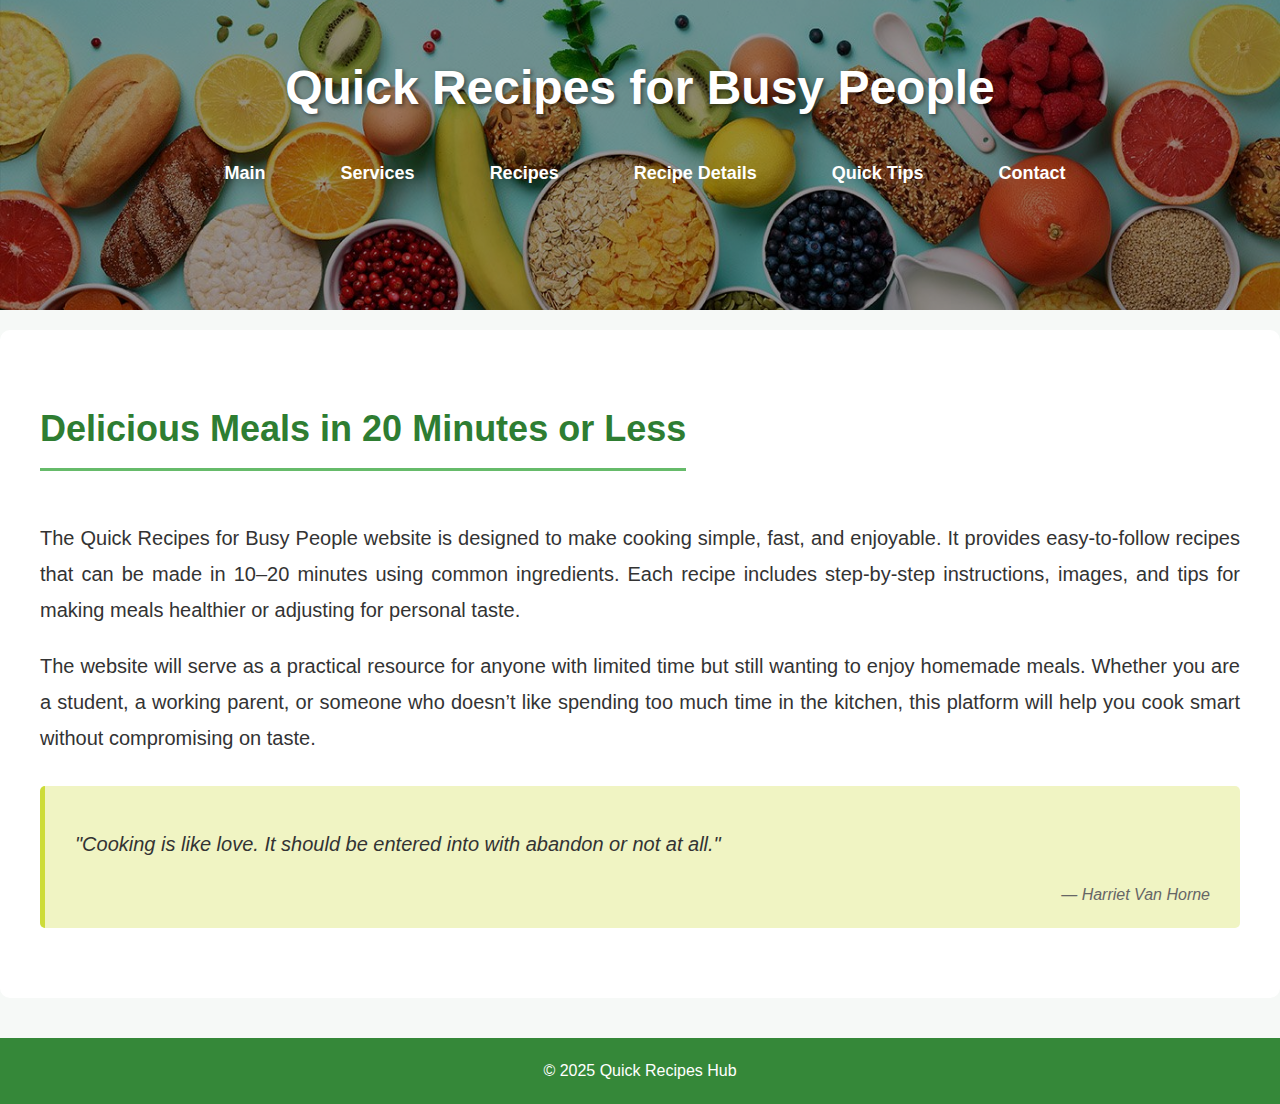
<file: assignment1-2235782/html/index.html>
<!DOCTYPE html>

<!--
Name: Abdulrahman Salem Alghamdi
ID: 2235782
Date: Sept 2025
-->

<html lang="en">

<head>
    <meta charset="UTF-8">
    <title>Quick Recipes for Busy People</title>
    <link rel="stylesheet" href="../css/styles.css"> <!-- external CSS -->
</head>

<body>

    <!-- Header with navigation -->
    <header>

        <h1>Quick Recipes for Busy People</h1>
        <nav>
            <ul>
                <li><a href="index.html">Main</a></li>
                <li><a href="services.html">Services</a></li>
                <li><a href="category.html">Recipes</a></li>
                <li><a href="details.html">Recipe Details</a></li>
                <li><a href="tips.html">Quick Tips</a></li>
                <li><a href="contact.html">Contact</a></li>
            </ul>
        </nav>
    </header>

    <!-- Landing page idea description -->
    <div class="IdeaDe">
        <h2>Delicious Meals in 20 Minutes or Less</h2>
        <p>The Quick Recipes for Busy People website is designed to make cooking simple, fast, and enjoyable. It
            provides easy-to-follow recipes that can be made in 10–20 minutes using common ingredients. Each recipe
            includes step-by-step instructions, images, and tips for making meals healthier or adjusting for personal
            taste.</p>
        <p>The website will serve as a practical resource for anyone with limited time but still wanting to enjoy
            homemade meals. Whether you are a student, a working parent, or someone who doesn’t like spending too much
            time in the kitchen, this platform will help you cook smart without compromising on taste.</p>

        <blockquote>
            <p>"Cooking is like love. It should be entered into with abandon or not at all."</p>
            <cite>— Harriet Van Horne</cite>
        </blockquote>

    </div>

    <!-- Footer -->
    <footer>
        <p>&copy; 2025 Quick Recipes Hub</p>
    </footer>
</body>

</html>
</file>
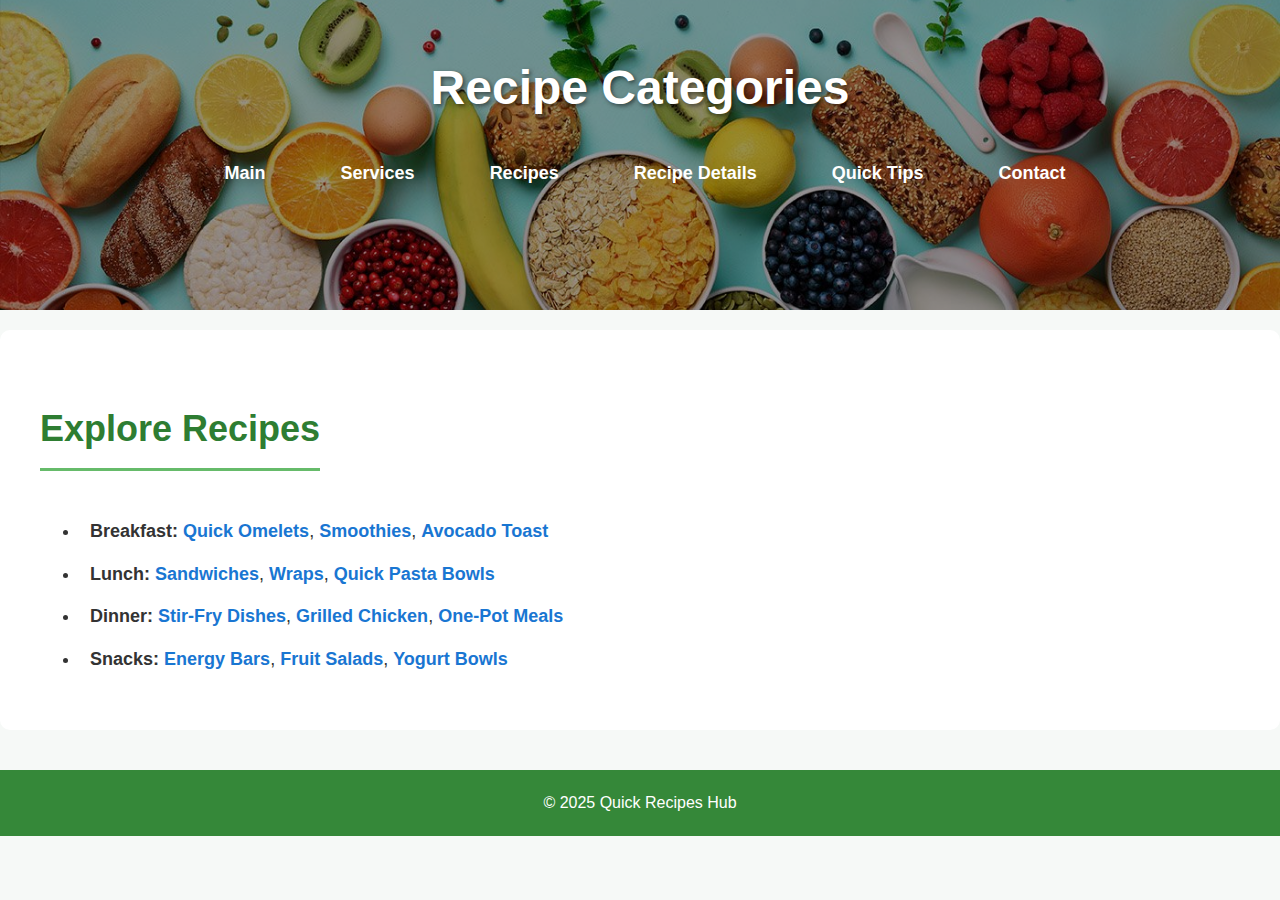
<file: assignment1-2235782/html/category.html>
<!DOCTYPE html>

<!--
Name: Abdulrahman Salem Alghamdi
ID: 2235782
Date: Sept 2025
-->

<html lang="en">

<head>
    <meta charset="UTF-8">
    <title>Recipe Categories</title>
    <link rel="stylesheet" href="../css/styles.css"> <!-- external CSS -->
</head>

<body>

    <!-- Header with navigation -->
    <header>
        <h1>Recipe Categories</h1>
        <nav>
            <ul>
                <li><a href="index.html">Main</a></li>
                <li><a href="services.html">Services</a></li>
                <li><a href="category.html">Recipes</a></li>
                <li><a href="details.html">Recipe Details</a></li>
                <li><a href="tips.html">Quick Tips</a></li>
                <li><a href="contact.html">Contact</a></li>
            </ul>
        </nav>
    </header>

    <!-- List of categories with links to details.html sections -->
    <div class="list">
        <h2>Explore Recipes</h2>
        <ul>
            <li><strong>Breakfast:</strong>
                <a href="details.html#omelet">Quick Omelets</a>,
                <a href="details.html#smoothie">Smoothies</a>,
                <a href="details.html#avocado-toast">Avocado Toast</a>
            </li>

            <li><strong>Lunch:</strong>
                <a href="details.html#sandwich">Sandwiches</a>,
                <a href="details.html#wrap">Wraps</a>,
                <a href="details.html#pasta-bowl">Quick Pasta Bowls</a>
            </li>

            <li><strong>Dinner:</strong>
                <a href="details.html#stirfry">Stir-Fry Dishes</a>,
                <a href="details.html#grilled-chicken">Grilled Chicken</a>,
                <a href="details.html#onepot">One-Pot Meals</a>
            </li>

            <li><strong>Snacks:</strong>
                <a href="details.html#energy-bars">Energy Bars</a>,
                <a href="details.html#fruit-salad">Fruit Salads</a>,
                <a href="details.html#yogurt-bowl">Yogurt Bowls</a>
            </li>
        </ul>
    </div>

    <!-- Footer -->
    <footer>
        <p>&copy; 2025 Quick Recipes Hub</p>
    </footer>
</body>

</html>
</file>
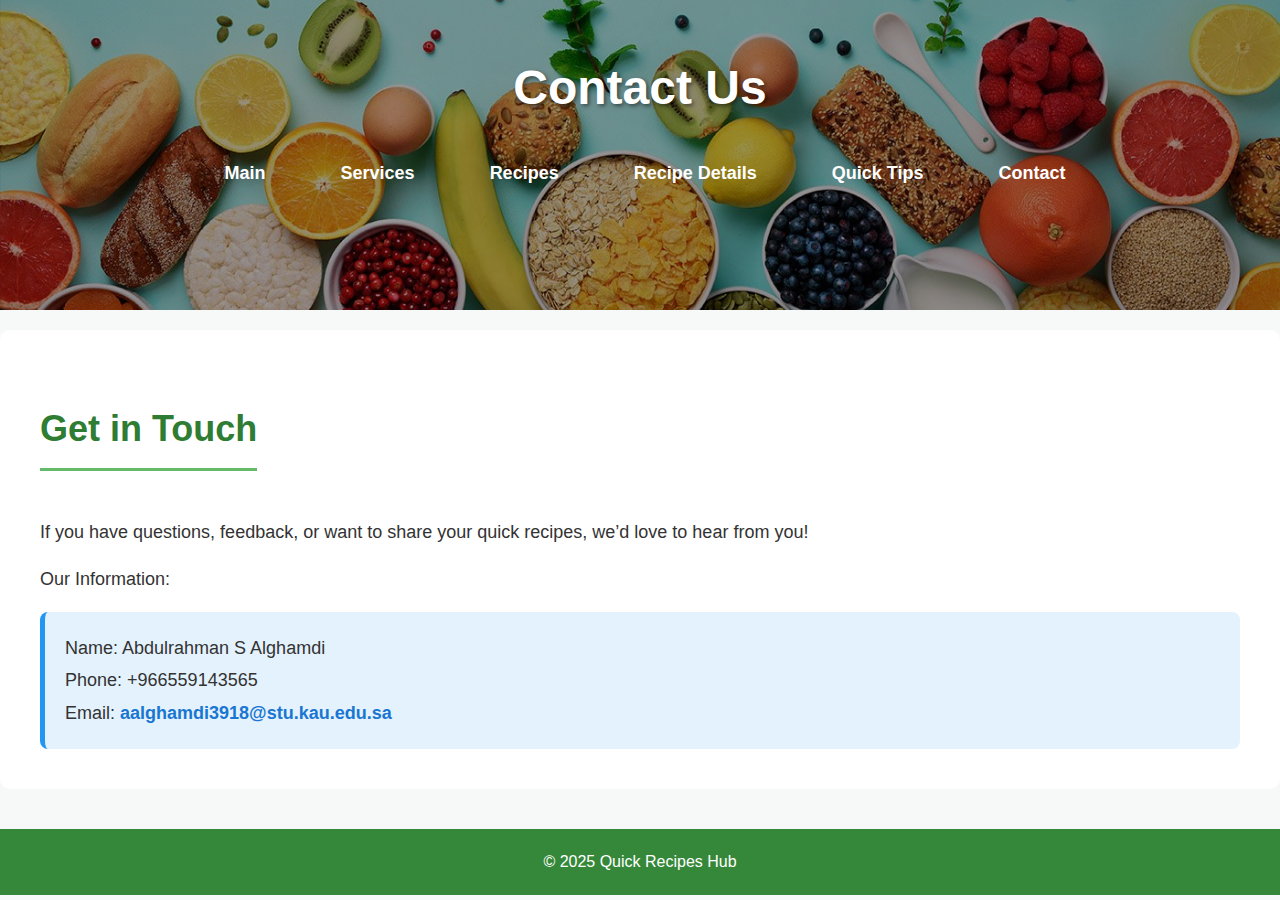
<file: assignment1-2235782/html/contact.html>
<!DOCTYPE html>

<!--
Name: Abdulrahman Salem Alghamdi
ID: 2235782
Date: Sept 2025
-->

<html lang="en">

<head>
    <meta charset="UTF-8">
    <title>Contact Us</title>
    <link rel="stylesheet" href="../css/styles.css"> <!-- external CSS -->
</head>

<body>

    <!-- Header with navigation -->
    <header>
        <h1>Contact Us</h1>
        <nav>
            <ul>
                <li><a href="index.html">Main</a></li>
                <li><a href="services.html">Services</a></li>
                <li><a href="category.html">Recipes</a></li>
                <li><a href="details.html">Recipe Details</a></li>
                <li><a href="tips.html">Quick Tips</a></li>
                <li><a href="contact.html">Contact</a></li>
            </ul>
        </nav>
    </header>

    <!-- Contact info -->
    <div class="list">
        <h2>Get in Touch</h2>
        <p>If you have questions, feedback, or want to share your quick recipes, we’d love to hear from you!</p>
        <p>Our Information:</p>
        <address>
            Name: Abdulrahman S Alghamdi <br>
            Phone: +966559143565 <br>
            Email: <a href="mailto:aalghamdi3918@stu.kau.edu.sa">aalghamdi3918@stu.kau.edu.sa</a>
        </address>
    </div>

    <!-- Footer -->
    <footer>
        <p>&copy; 2025 Quick Recipes Hub</p>
    </footer>

</body>

</html>
</file>
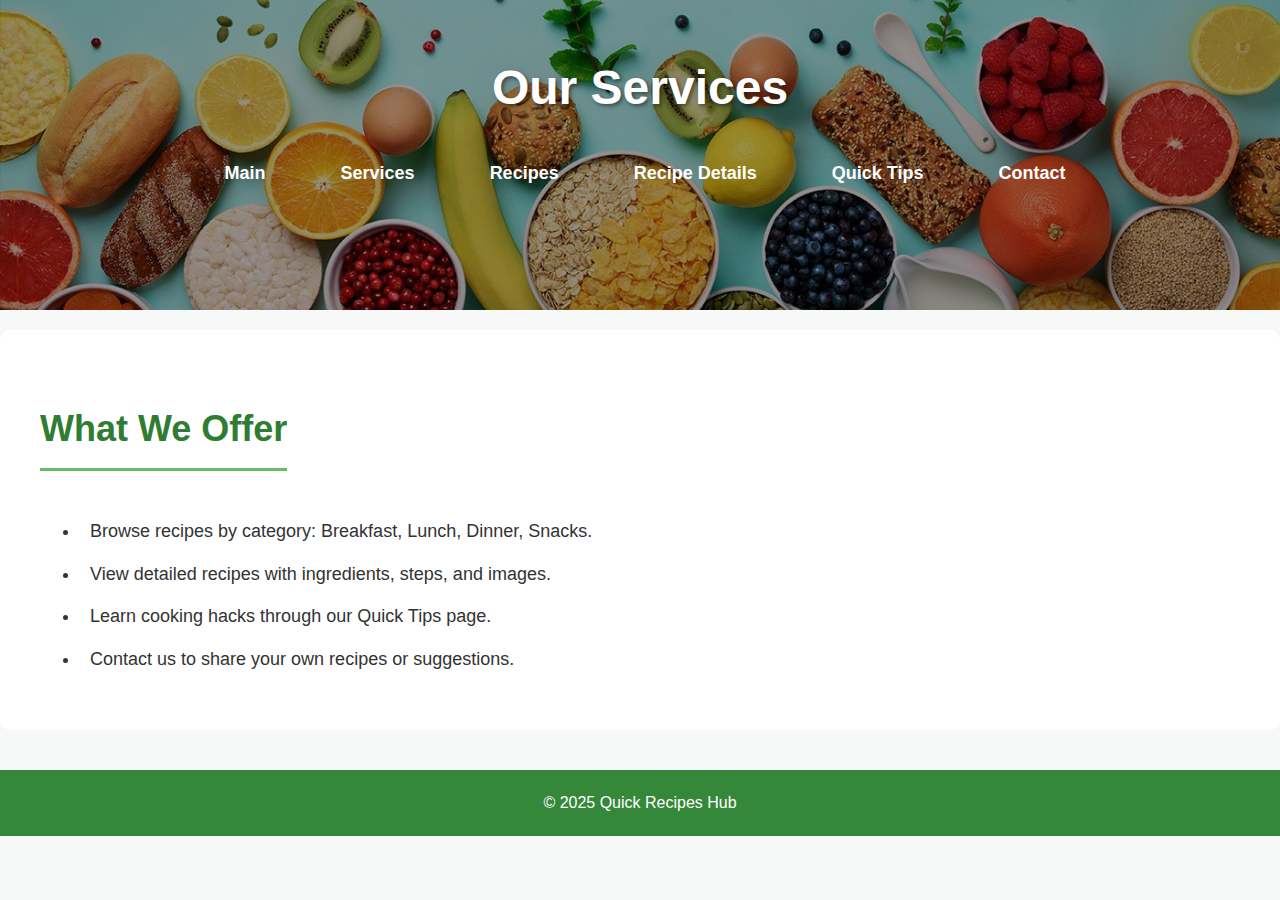
<file: assignment1-2235782/html/services.html>
<!DOCTYPE html>

<!--
Name: Abdulrahman Salem Alghamdi
ID: 2235782
Date: Sept 2025
-->

<html lang="en">

<head>
    <meta charset="UTF-8">
    <title>Our Services</title>
    <link rel="stylesheet" href="../css/styles.css"> <!-- external CSS -->
</head>

<body>

    <!-- Header with navigation -->
    <header>
        <h1>Our Services</h1>
        <nav>
            <ul>
                <li><a href="index.html">Main</a></li>
                <li><a href="services.html">Services</a></li>
                <li><a href="category.html">Recipes</a></li>
                <li><a href="details.html">Recipe Details</a></li>
                <li><a href="tips.html">Quick Tips</a></li>
                <li><a href="contact.html">Contact</a></li>
            </ul>
        </nav>
    </header>

    <!-- List of website functions -->
    <div class="list">
        <h2>What We Offer</h2>
        <ul>
            <li>Browse recipes by category: Breakfast, Lunch, Dinner, Snacks.</li>
            <li>View detailed recipes with ingredients, steps, and images.</li>
            <li>Learn cooking hacks through our Quick Tips page.</li>
            <li>Contact us to share your own recipes or suggestions.</li>
        </ul>
    </div>

    <!-- Footer -->
    <footer>
        <p>&copy; 2025 Quick Recipes Hub</p>
    </footer>
</body>

</html>
</file>
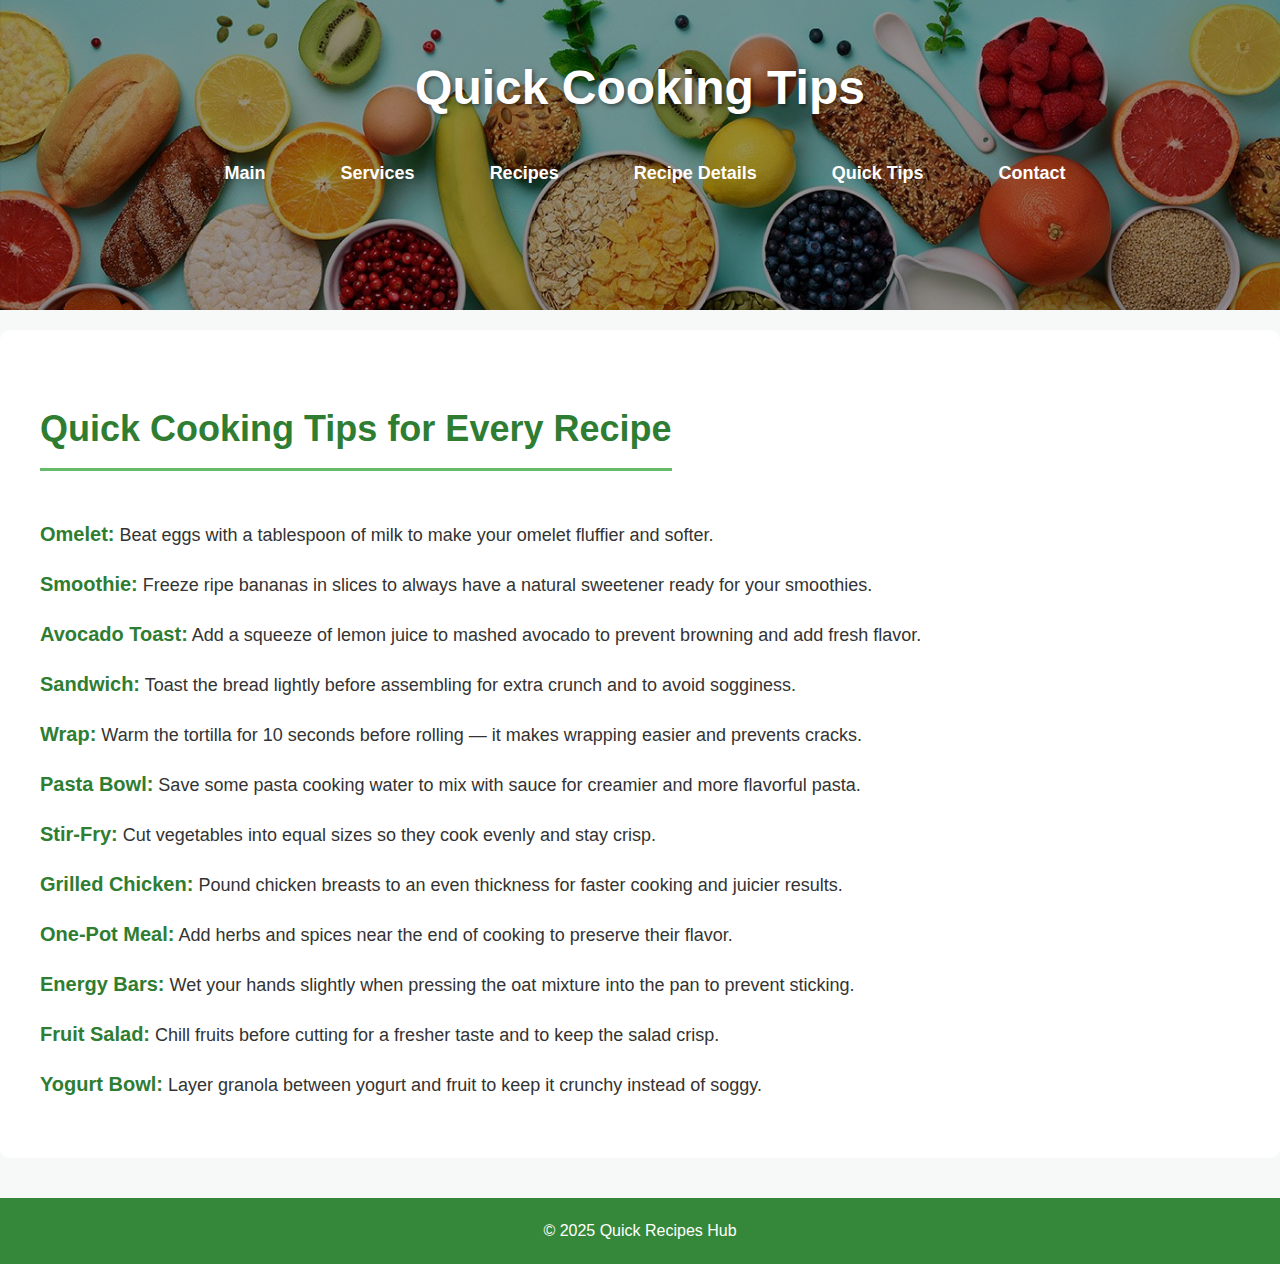
<file: assignment1-2235782/html/tips.html>
<!DOCTYPE html>

<!--
Name: Abdulrahman Salem Alghamdi
ID: 2235782
Date: Sept 2025
-->

<html lang="en">

<head>
    <meta charset="UTF-8">
    <title>Quick Cooking Tips</title>
    <link rel="stylesheet" href="../css/styles.css"> <!-- external CSS -->
</head>

<body>

    <!-- Header with navigation -->
    <header>
        <h1>Quick Cooking Tips</h1>
        <nav>
            <ul>
                <li><a href="index.html">Main</a></li>
                <li><a href="services.html">Services</a></li>
                <li><a href="category.html">Recipes</a></li>
                <li><a href="details.html">Recipe Details</a></li>
                <li><a href="tips.html">Quick Tips</a></li>
                <li><a href="contact.html">Contact</a></li>
            </ul>
        </nav>
    </header>

    <!-- Tips linked to each recipe -->
    <div class="list">
        <h2>Quick Cooking Tips for Every Recipe</h2>

        <!-- BREAKFAST -->
        <p id="tip-omelet">
            <strong>Omelet:</strong> Beat eggs with a tablespoon of milk to make your omelet fluffier and softer.
        </p>

        <p id="tip-smoothie">
            <strong>Smoothie:</strong> Freeze ripe bananas in slices to always have a natural sweetener ready for
            your smoothies.
        </p>

        <p id="tip-avocado-toast">
            <strong>Avocado Toast:</strong> Add a squeeze of lemon juice to mashed avocado to prevent browning and
            add fresh flavor.
        </p>

        <!-- LUNCH -->
        <p id="tip-sandwich">
            <strong>Sandwich:</strong> Toast the bread lightly before assembling for extra crunch and to avoid
            sogginess.
        </p>

        <p id="tip-wrap">
            <strong>Wrap:</strong> Warm the tortilla for 10 seconds before rolling — it makes wrapping easier and
            prevents cracks.
        </p>

        <p id="tip-pasta-bowl">
            <strong>Pasta Bowl:</strong> Save some pasta cooking water to mix with sauce for creamier and more
            flavorful pasta.
        </p>

        <!-- DINNER -->
        <p id="tip-stirfry">
            <strong>Stir-Fry:</strong> Cut vegetables into equal sizes so they cook evenly and stay crisp.
        </p>

        <p id="tip-grilled-chicken">
            <strong>Grilled Chicken:</strong> Pound chicken breasts to an even thickness for faster cooking and
            juicier results.
        </p>

        <p id="tip-onepot">
            <strong>One-Pot Meal:</strong> Add herbs and spices near the end of cooking to preserve their flavor.
        </p>

        <!-- SNACKS -->
        <p id="tip-energy-bars">
            <strong>Energy Bars:</strong> Wet your hands slightly when pressing the oat mixture into the pan to
            prevent sticking.
        </p>

        <p id="tip-fruit-salad">
            <strong>Fruit Salad:</strong> Chill fruits before cutting for a fresher taste and to keep the salad
            crisp.
        </p>

        <p id="tip-yogurt-bowl">
            <strong>Yogurt Bowl:</strong> Layer granola between yogurt and fruit to keep it crunchy instead of
            soggy.
        </p>
    </div>


    <!-- Footer -->
    <footer>
        <p>&copy; 2025 Quick Recipes Hub</p>
    </footer>
</body>

</html>
</file>
<file: assignment1-2235782/css/styles.css>
/* ==========================================
   GENERAL BODY STYLING
   ========================================== */
body {
    font-family: 'Arial', sans-serif; /* Clean, easy-to-read font */
    margin: 0; /* Remove default margin */
    padding: 0; /* Remove default padding */
    background: #f6f9f7; 
    line-height: 1.6; /* Better text readability */
    color: #333; /* Dark gray text for better contrast */
}

/* ==========================================
   HEADER SECTION
   ========================================== */
header {
    position: relative;
    background-image: url("../images/Header2.jpg");
    background-size: cover; /* Make image cover entire header */
    background-position: center;
    height: 250px; /* Slightly taller header */
    color: white;
    padding: 50px 20px 10px 20px;
    text-align: center;
   
}

/* Add dark overlay to make text more readable */
header::before {
    content: '';
    position: absolute;
    top: 0;
    left: 0;
    right: 0;
    bottom: 0;
    background: rgba(0, 0, 0, 0.4); /* Semi-transparent black overlay */
    z-index: 1;
}

/* Ensure header content appears above overlay */
header h1,
header nav {
    position: relative;
    z-index: 2;
}

/* ==========================================
   HEADINGS
   ========================================== */
h1 {
    font-size: 48px;
    margin: 0 0 20px 0;
    text-shadow: 2px 2px 4px rgba(0, 0, 0, 0.5); /* Shadow for better readability */
}

h2 {
    color: #2e7d32; /* Green color matching the theme */
    font-size: 36px;
    margin-top: 30px;
    border-bottom: 3px solid #66bb6a; /* Underline effect */
    padding-bottom: 10px;
    display: inline-block;
}

h3 {
    color: #388e3c;
    font-size: 24px;
    margin-top: 20px;
}

/* ==========================================
   NAVIGATION
   ========================================== */
nav ul {
    list-style: none;
    padding: 0;
    margin: 0;
}

nav ul li {
    display: inline-block; /* Better control than inline */
    margin: 0 15px;
    font-size: 18px;
}

nav a {
    color: white;
    text-decoration: none;
    font-weight: bold;
    padding: 10px 15px;
    border-radius: 5px; /* Rounded corners */
    display: inline-block;
}

/* Hover effect for navigation links */
nav a:hover {
    background-color: rgba(255, 255, 255, 0.2); /* Light background on hover */
}

/* ==========================================
   CONTENT CONTAINERS
   ========================================== */
div {
    padding: 20px;
}

/* Main content wrapper for better readability */
.IdeaDe,
.list {
    max-width: 1200px; /* Limit width for better readability */
    margin: 20px auto; /* Center the content */
    background: white; /* White background for content */
    padding: 40px;
    border-radius: 10px; /* Rounded corners */
    
}

/* ==========================================
   RECIPE CARDS (for details page)
   ========================================== */
.list > div {
    background: #f9f9f9; /* Light background for each recipe */
    border-left: 5px solid #66bb6a; /* Green accent border */
    padding: 30px;
    margin: 30px 0;
    border-radius: 8px;
}

/* ==========================================
   IMAGES
   ========================================== */
img {
    width: 100%;
    max-width: 400px; /* Limit maximum size */
    height: auto; /* Maintain aspect ratio */
    display: block;
    margin: 20px 0;
    border-radius: 10px; /* Rounded corners */
}

/* ==========================================
   LISTS
   ========================================== */
ul, ol {
    font-size: 18px;
    line-height: 1.8;
    margin: 15px 0;
}

ul li {
    margin: 10px 0;
    padding-left: 10px;
}

/* Style for ordered lists (instructions) */
ol li {
    margin: 15px 0;
    padding-left: 5px;
    font-weight: 500; /* Slightly bolder for instructions */
}

/* Category links styling */
.list ul li a {
    color: #1976d2; /* Blue color for links */
    text-decoration: none;
    font-weight: bold;   
}

.list ul li a:hover {
    color: #ff6f00; /* Orange on hover */
    text-decoration: underline;
}

/* ==========================================
   TEXT ELEMENTS
   ========================================== */
.IdeaDe p {
    font-size: 20px;
    line-height: 1.8;
    margin: 20px 0;
    text-align: justify;
}

.list {
    font-size: 18px;
}

/* Blockquote styling */
blockquote {
    background: #f0f4c3; /* Light yellow background */
    border-left: 5px solid #cddc39; /* Yellow-green accent */
    margin: 30px 0;
    padding: 20px 30px;
    font-style: italic;
    border-radius: 5px;
}

blockquote p {
    margin: 0 0 10px 0;
    font-size: 22px;
}

cite {
    display: block;
    text-align: right;
    color: #666;
    font-size: 16px;
}

/* Emphasis and underline */
em {
    color: #f57c00; /* Orange for tips */
    font-weight: bold;
}

u {
    color: #d32f2f; /* Red for important notes */
    text-decoration: underline;
}

/* Tips on details page */
.list p strong {
    color: #2e7d32;
    font-size: 20px;
}

/* ==========================================
   CONTACT PAGE
   ========================================== */
address {
    font-style: normal;
    font-size: 18px;
    line-height: 1.8;
    background: #e3f2fd; /* Light blue background */
    padding: 20px;
    border-radius: 8px;
    border-left: 5px solid #2196f3; /* Blue accent */
}

address a {
    color: #1976d2;
    text-decoration: none;
    font-weight: bold;
}

address a:hover {
    text-decoration: underline;
}

/* ==========================================
   FOOTER
   ========================================== */
footer {
    background: #358839;
    color: white;
    text-align: center;
    padding: 20px;
    margin-top: 40px;
}

footer p {
    margin: 0;
    font-size: 16px;
}
</file>
